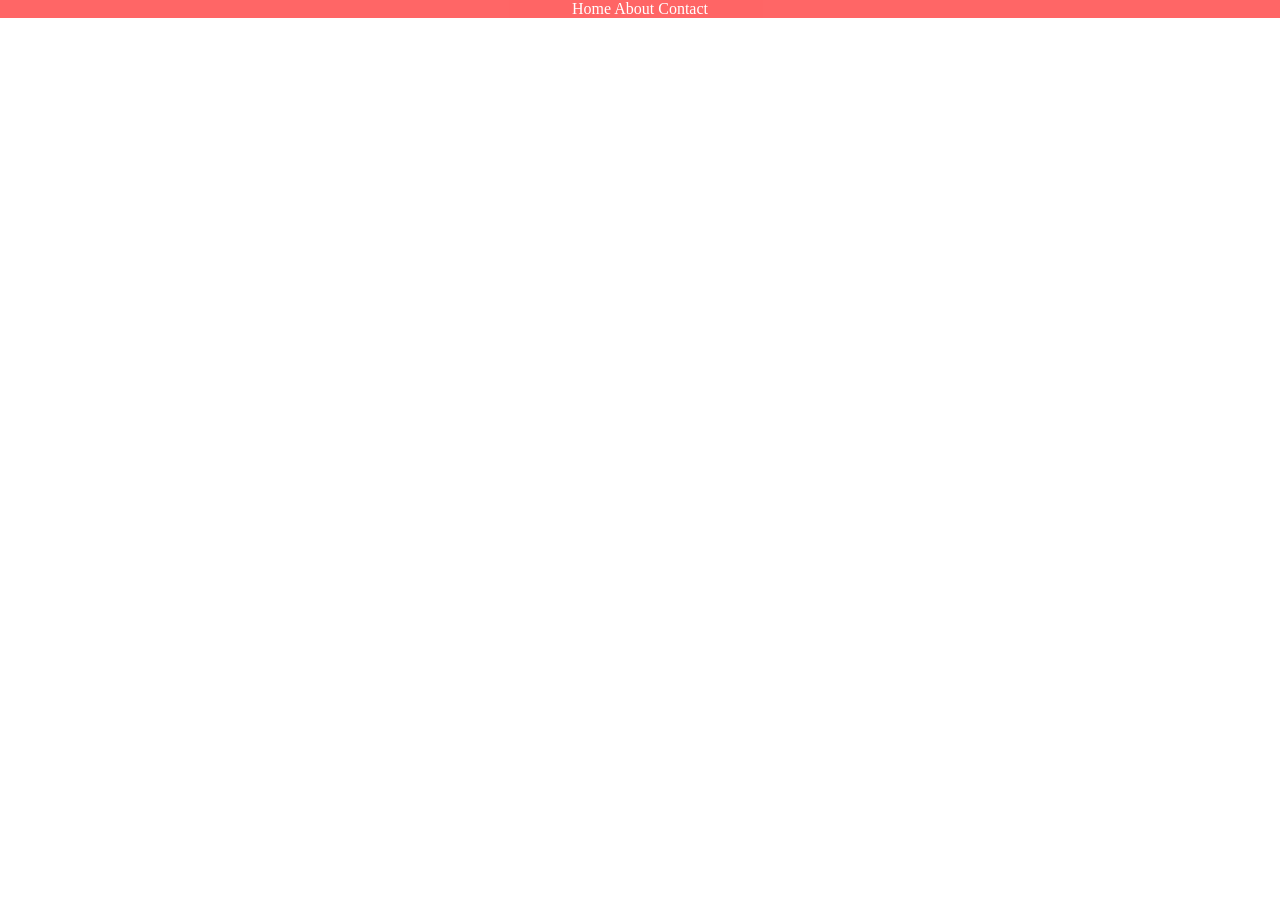
<file: about.html>
<!DOCTYPE html>
<html lang="en">
<head>
    <meta charset="UTF-8">
    <meta name="viewport" content="width=device-width, initial-scale=1.0">
    <title>Document</title>
    <link rel="stylesheet" href="about.css">
</head>
<body>
     <div class="top">
   <a href="index.html">Home</a>
   <a href="about.html">About</a>
      <a href="">Contact</a>
    </div>
    <h1>Welcome to the About page</h1>
</body>
</html>
</file>
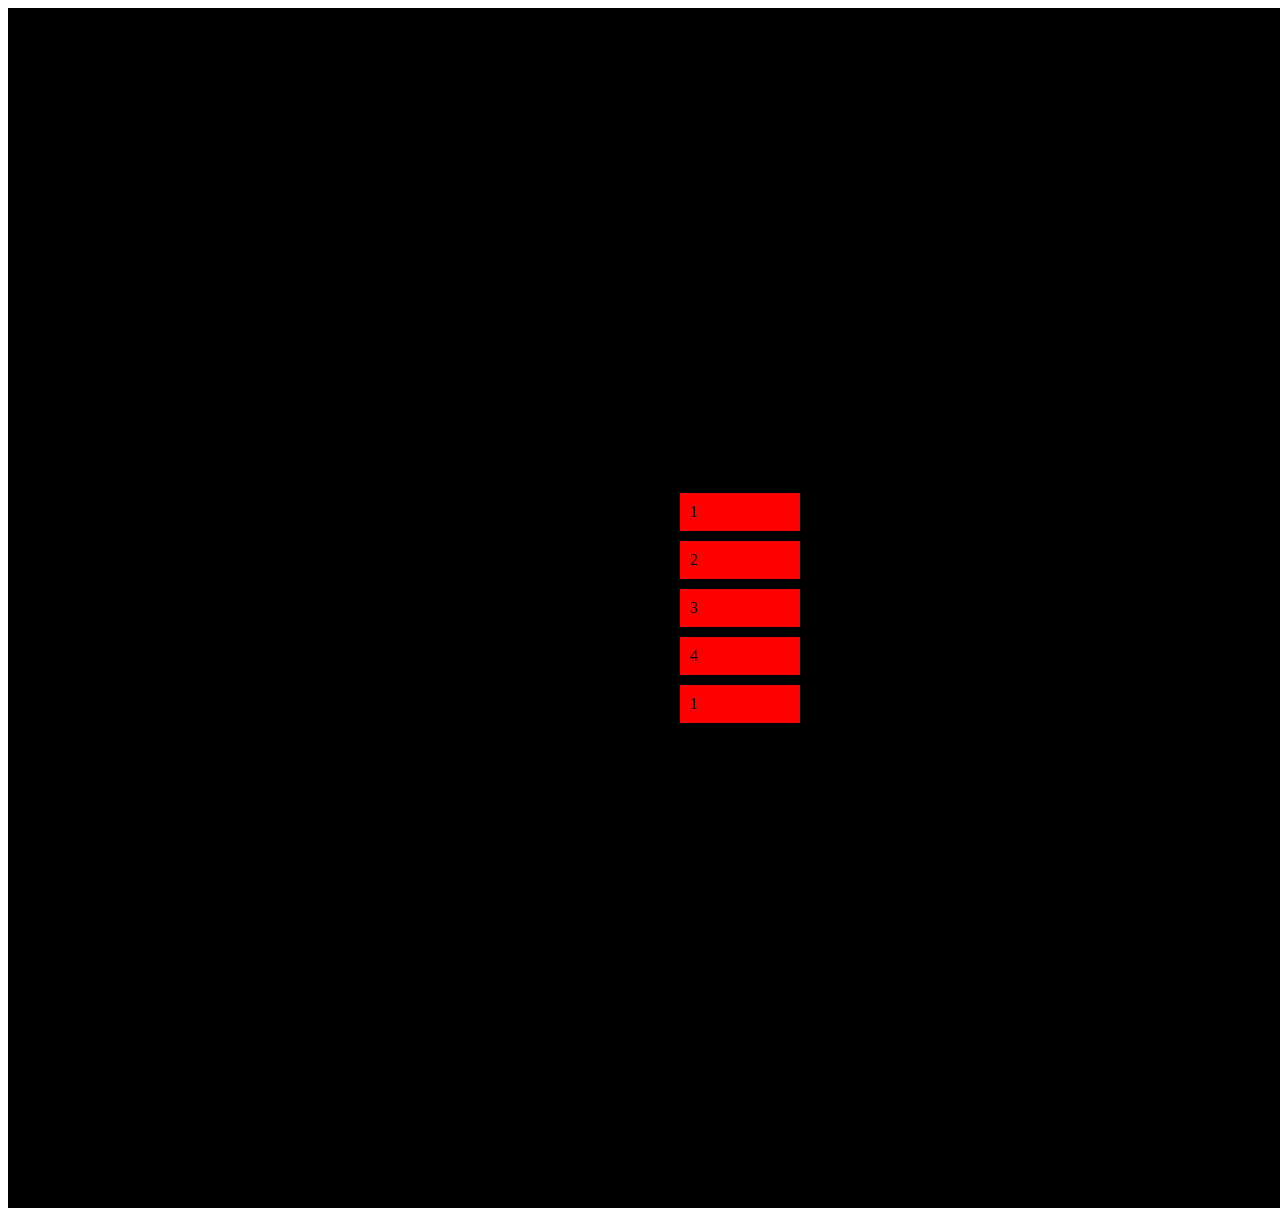
<file: flex.html>
<!DOCTYPE html>
<html lang="en">
<head>
    <meta charset="UTF-8">
    <meta name="viewport" content="width=device-width, initial-scale=1.0">
    <title>Document</title>
</head>
<style>
    .container{
        background-color: black;
        display: flex;
        padding: 100px;
        gap:10px;
        flex-wrap: wrap;
        width: 100%;
       flex-direction: column;
       align-items: center;
       justify-content: center;
       height: 1000px;
        
    }
    div{
        background-color: red;
        width: 100px;
        padding: 10px;

    
      
    }
</style>
<body>
    <div class="container">
        <div>1</div>
        <div>2</div>
        <div>3</div>
        <div>4</div>
        <div>1</div>
        
    </div>
</body>
</html>
</file>
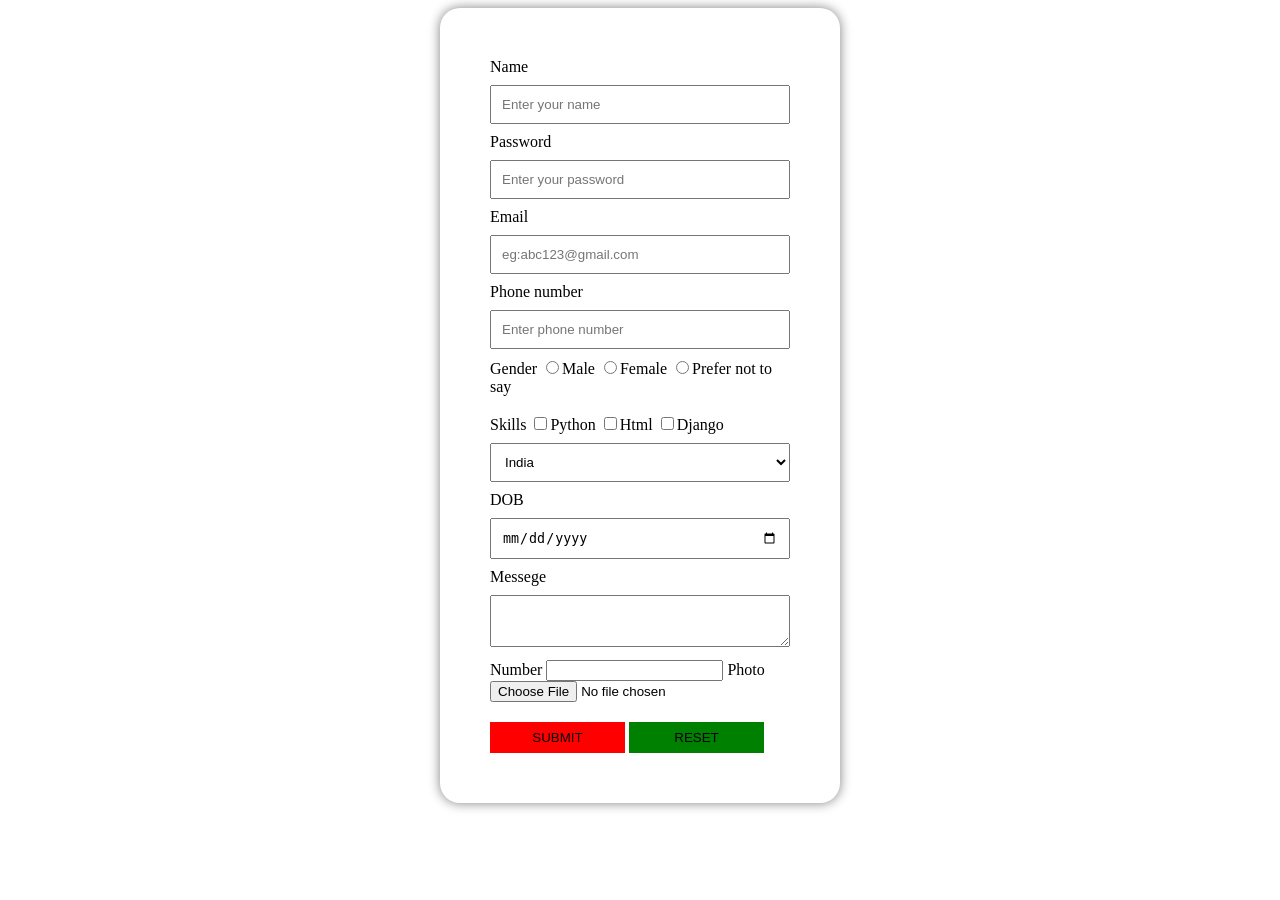
<file: form.html>
<!DOCTYPE html>
<html lang="en">
<head>
    <meta charset="UTF-8">
    <meta name="viewport" content="width=device-width, initial-scale=1.0">
    <title>Document</title>
    <link rel="stylesheet" href="form.css"
</head>
<body>
    <form>
        <label for="">Name</label>
        <input type="text" name="name" placeholder="Enter your name" required>
        <label for="">Password</label>
        <input type="password" name="password" placeholder="Enter your password" required>
        <label for="">Email</label>
        <input type="email" name="email" placeholder="eg:abc123@gmail.com">
        <label for="">Phone number</label>
        <input type="tel" name="ph" placeholder="Enter phone number">

        <label for="">Gender</label>
        <input type="radio" name="gender" value="male">Male
        <input type="radio" name="gender" value="female">Female
        <input type="radio" name="gender" value="Prefer no to say">Prefer not to say <br><br>

        <label for="">Skills</label>
        <input type="checkbox" name="skills" value="python">Python
        <input type="checkbox" name="skills" value="html">Html
        <input type="checkbox" name="skills" value="Django">Django
    
        <select name="country" id="">
            <option value="india">India</option>
            <option value="china">China</option>
            <option value="uae">Uae</option>
            <option value="punjab">Punjab</option>
        </select>

        <label for="">DOB</label>
        <input type="date" name="date">

      <label for="">Messege</label>
      <textarea name="messsege" id="">

      </textarea>
      <label for="">Number</label>
      <input type="number" name="number">

      <label for="">Photo</label>
      <input type="file" name="photo">
      <button class="submit"> SUBMIT</button>
      <button class="reset">RESET</button>
    </form>
</body>
</html>
</file>
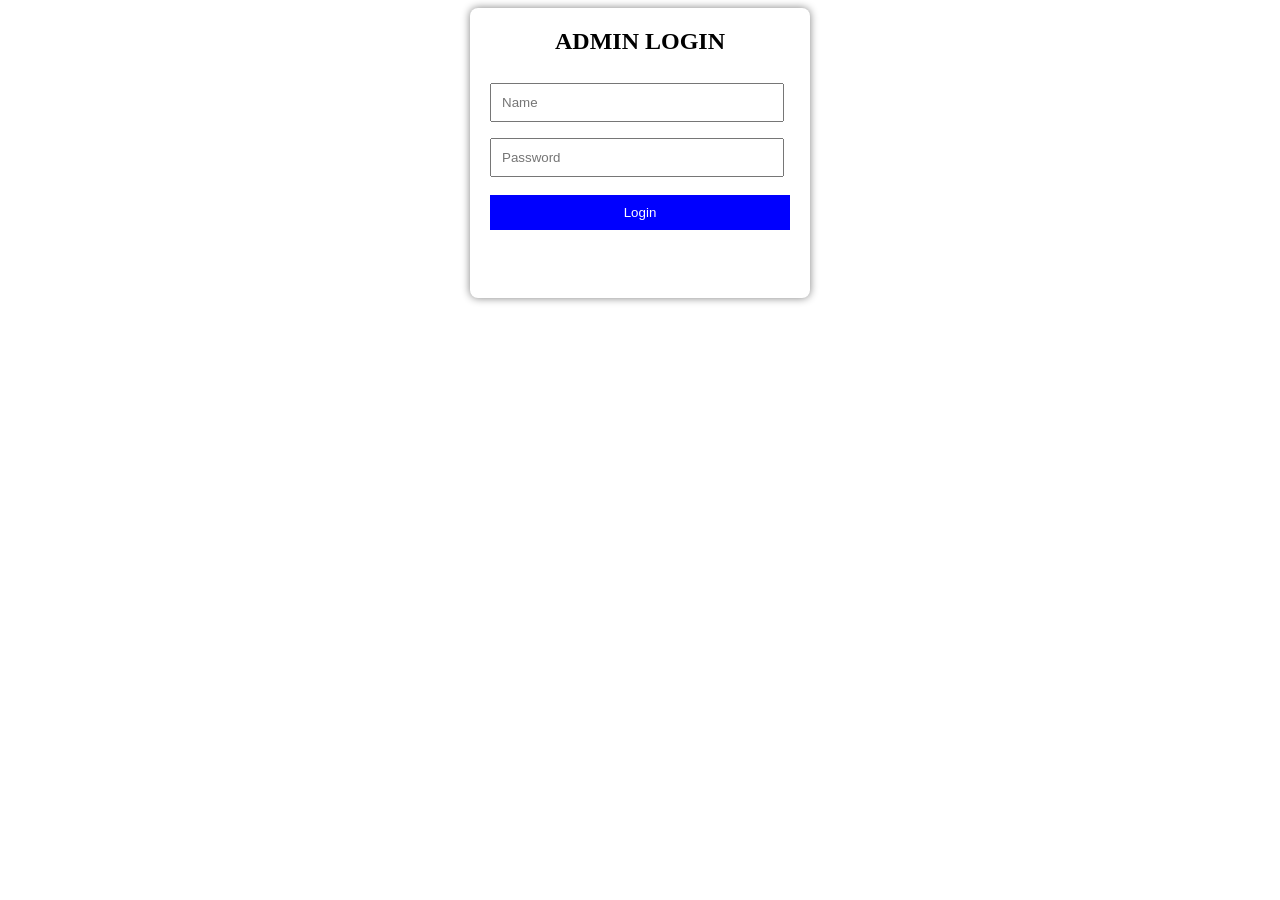
<file: login.html>
<!DOCTYPE html>
<html lang="en">
<head>
    <meta charset="UTF-8">
    <meta name="viewport" content="width=device-width, initial-scale=1.0">
    <title>Document</title>
    <link rel="stylesheet" href="login.css" >
</head>
<body>
     <div class="name">
        <h2>ADMIN LOGIN</h2>
    <form>
        
       
        <input class="user" type="text" name="name" placeholder="Name" required> 
        <input class="user" type="password" name="name" placeholder="Password" required>
        
        <button>Login</button>
    </form>
    </div>
</body>
</html>
</file>
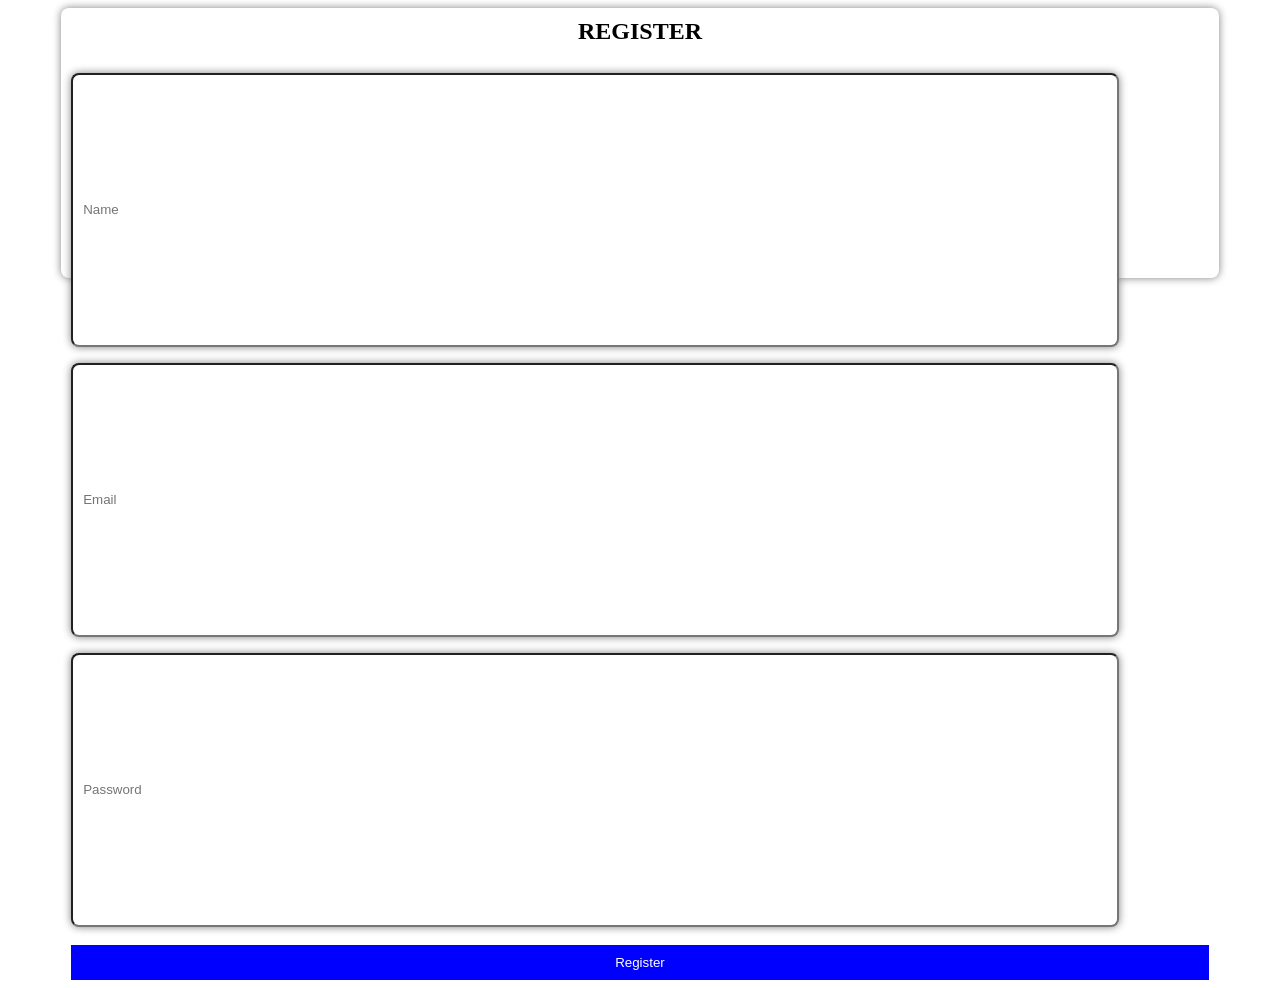
<file: register.html>
<!DOCTYPE html>
<html lang="en">
<head>
    <meta charset="UTF-8">
    <meta name="viewport" content="width=device-width, initial-scale=1.0">
    <title>Document</title>
    <link rel="stylesheet" href="register.css">
</head>
<body>
    <div class="user">
        <h2>REGISTER</h2>
    <from>
        <input class="user" type="text" name="name" placeholder="Name">
        <input class="user" type="email" name="email" placeholder="Email">
        <input class="user" type="password" name="pass" placeholder="Password">

        <button>Register</button>
    </from>
    </div>
</body>
</html>
</file>
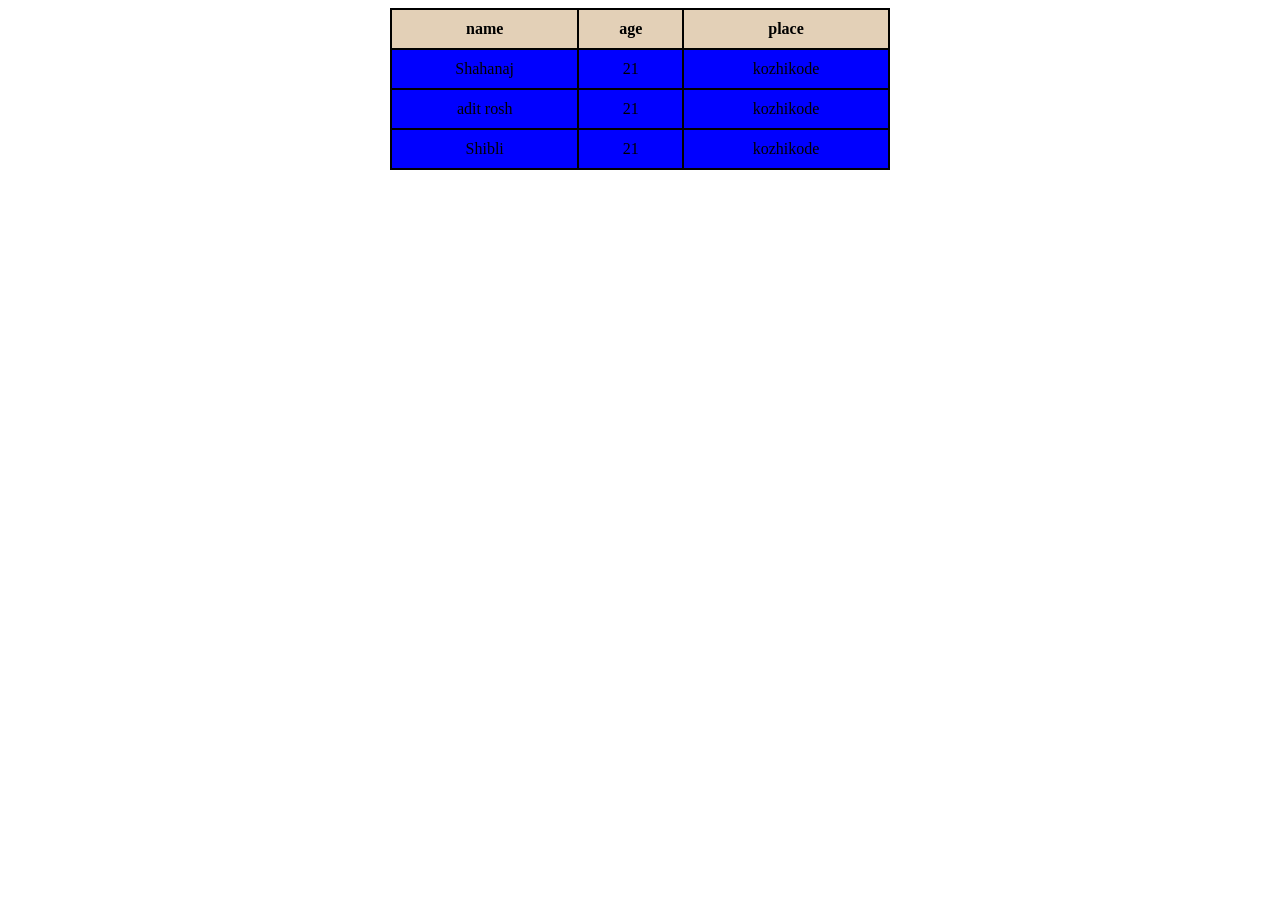
<file: table.html>
<!DOCTYPE html>
<html lang="en">
<head>
    <meta charset="UTF-8">
    <meta name="viewport" content="width=device-width, initial-scale=1.0">
    <title>Document</title>
    <link rel="stylesheet" href="table.css">
</head>
<body>
    <table>
        <tr>
            <th>name</th>
            <th>age</th>
            <th>place</th>
        </tr>
        <tr>
            <td>Shahanaj</td>
            <td>21</td>
            <td>kozhikode</td>
        </tr>
         </tr>
        <tr>
            <td>adit rosh</td>
            <td>21</td>
            <td>kozhikode</td>
        </tr>
         </tr>
        <tr>
            <td>Shibli</td>
            <td>21</td>
            <td>kozhikode</td>
        </tr>

    </table>
</body>
</html>
</file>
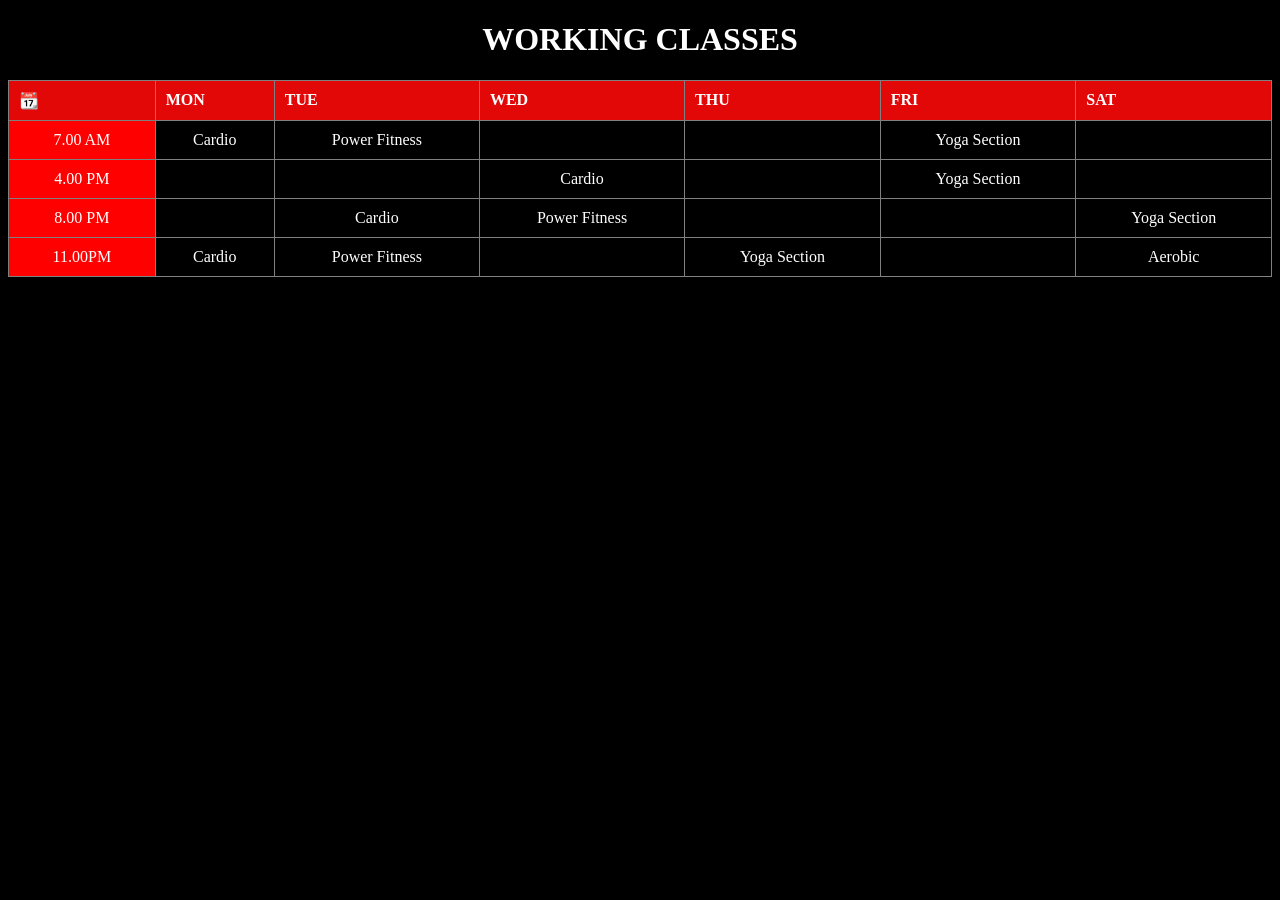
<file: task.html>
<!DOCTYPE html>
<html lang="en">
<head>
    <meta charset="UTF-8">
    <meta name="viewport" content="width=device-width, initial-scale=1.0">
    <title>Document</title>
    <link rel="stylesheet" href="task.css">
</head>
<body>
    <h1>WORKING CLASSES</h1>
    <table>
        <tr>
            <th>📆</th>
            <th>MON</th>
            <th>TUE</th>
            <th>WED</th>
            <th>THU</th>
            <th>FRI</th>
            <th>SAT</th>
        </tr>
        <tr>
            <td>7.00 AM</td>
            <td>Cardio</td>
            <td>Power Fitness</td>
            <td>  </td>
            <td> </td>
            <td>Yoga Section</td>
            <td>  </td>
        </tr>
        <tr>
            <td>4.00 PM</td>
            <td> </td>
            <td> </td>
            <td>Cardio</td>
            <td> </td>
            <td>Yoga Section</td>
            <td> </td>
        </tr>
        <tr>
            <td>8.00 PM</td>
            <td> </td>
            <td>Cardio</td>
            <td>Power Fitness</td>
            <td> </td>
            <td> </td>
            <td>Yoga Section</td>
        </tr>
        <tr>
            <td>11.00PM</td>
            <td>Cardio</td>
            <td>Power Fitness</td>
            <td> </td>
            <td>Yoga Section</td>
            <td> </td>
            <td>Aerobic</td>
        </tr>
    </table>
</body>
</html>
</file>
<file: about.css>
body{
    background-image: url(https://cdn.pixabay.com/photo/2018/01/14/23/12/nature-3082832_1280.jpg);
    background-repeat:no-repeat;
    background-size:cover ;
    text-align: center;
}
.top{
    text-align: center;
    background-color: red;
    opacity: 60%;
    
}
.top a{
    text-decoration: none;
    color: white;
}
.text{
    color: white;
    text-align: center;
}
*{
    margin: 0;
    padding: o;
}
h1{
    color:white;
    text-align:center;
    padding-top: 150px;

}
</file>
<file: form.css>
form{
    padding: 50px;
    margin-top: 100px;
    width: 400px;
    margin: auto;
    border-radius: 20px;
    box-shadow: 0px 0px 12px grey;
    
}
input[type="text"],input[type="password"],input[type="email"],input[type="tel"],input[type="date"],select,textarea{
    padding: 10px;
    width: 100%;
    margin-top: 9px;
    margin-bottom: 9px;
}
input[radio],input[checkbox]{
    margin-left: 13px;
}
*{
    box-sizing: border-box;
}
button{
    width: 45%;
    margin-top: 20px;
    padding: 8px 10px;
    border: none;
}
.submit{
    background-color: red;
    text-align: center;
    
}
.reset{
    background-color: green;
}
</file>
<file: login.css>
h2{
    text-align: center;
    margin-top: auto;
}
.name{
    padding: 20px;
    width:300px;
    height: 250px;
    margin-top: 250px;
    margin: auto;
    border-radius:8px;
    box-shadow: 0px 0px 9px grey;
    

}
button{
    width: 100%;
    margin-top: 10px;
    margin-bottom: 8px;
    padding: 10px;
    border: none;
    background-color: blue;
    color: white;
}
.user{
    padding: 10px;
    width:  90%;
    margin-top: 8px;
    margin-bottom: 8px;
}
</file>
<file: register.css>
h2{
    text-align: center;
    margin-top: auto;
}
.user{
    padding: 20px;
    width:300px;
    height: 250px;
    margin-top: 250px;
    margin: auto;
    border-radius:8px;
    box-shadow: 0px 0px 9px grey;
    

}
button{
    width: 100%;
    margin-top: 10px;
    margin-bottom: 8px;
    padding: 10px;
    border: none;
    background-color: blue;
    color: white;
}
.user{
    padding: 10px;
    width:  90%;
    margin-top: 8px;
    margin-bottom: 8px;
}
</file>
<file: table.css>
td,th{
    border: 2px solid black;
    padding: 10px;
}
table{
    border-collapse: collapse;
    text-align: center;
    margin-top: 200px;
    margin: auto;
    width:500px;
}
td{
    text-align:center;
}
th{
    background-color: rgb(227, 208, 183);
}
td{
    background-color: blue;
}
td:hover{
 background-color: brown;   
}
tr:nth-child(even){
    background-color: red;
}
</file>
<file: task.css>
th,td{
    padding:10px;
    color: white;
    border: 1px solid grey;
    
}
body{
    background-color: #000000;
}

h1{
    color: white;
    text-align: center;    

}
th{
    text-align: left;
    background-color: rgb(226, 8, 8);
}
table{
       border-collapse: collapse;
       margin-top: left;
       width:100%;
       text-align: center;
}
td:first-child{
    background-color: red;
}
td:hover{
    background-color: rgba(255, 0, 0, 0.669);
    text-align: center;
}
</file>
